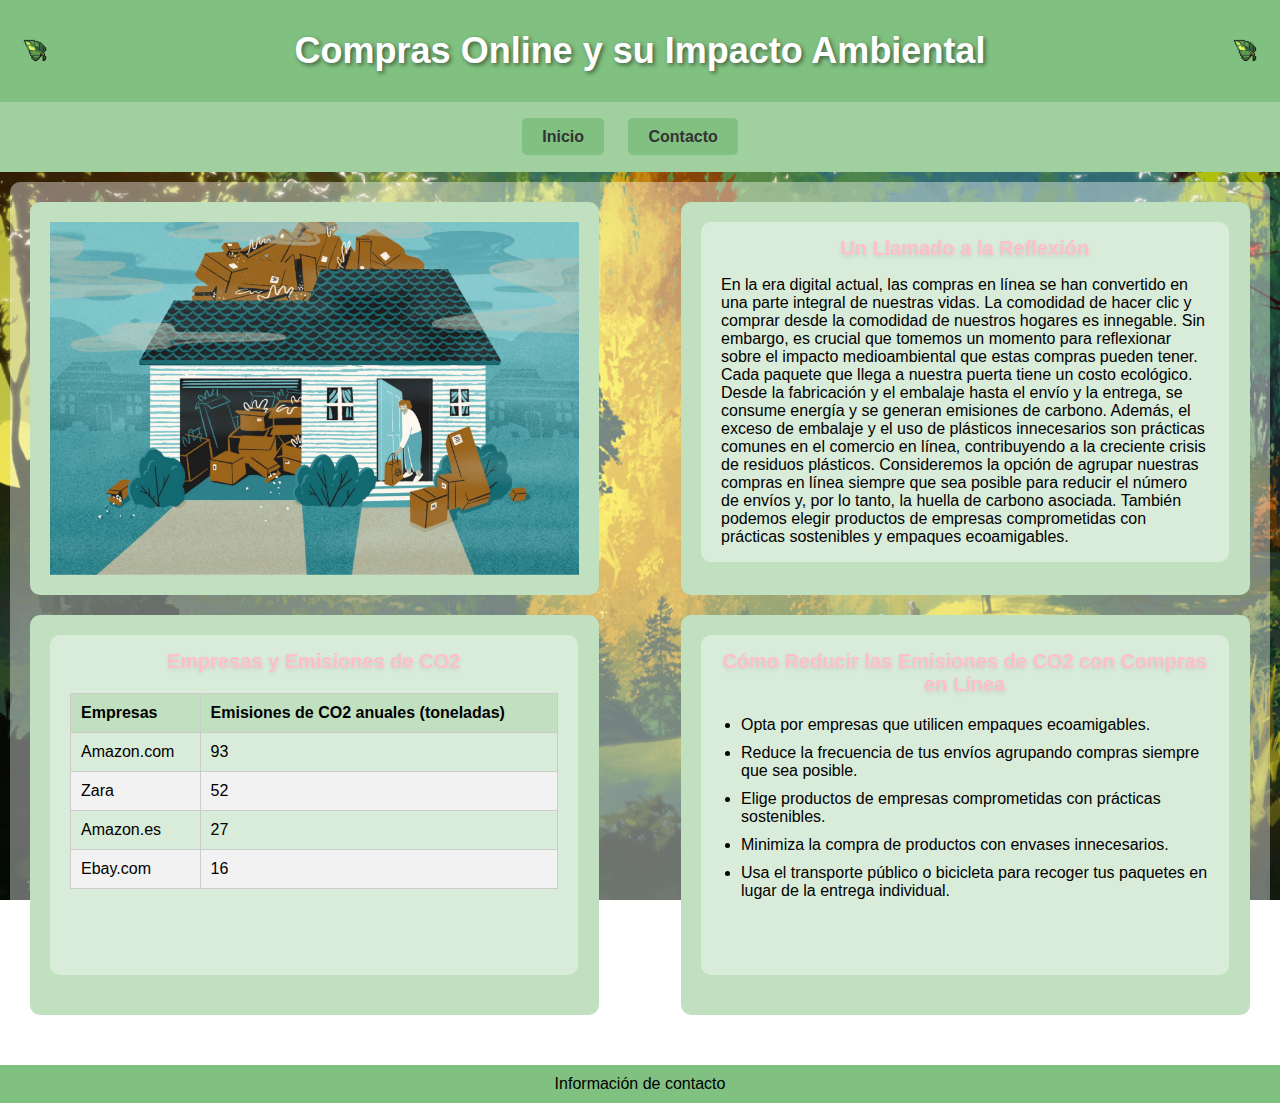
<file: DIW/impactoambiental/index.html>
<!DOCTYPE html>
<html lang="es">
<head>
    <meta charset="UTF-8">
    <meta name="viewport" content="width=device-width, initial-scale=1.0">
    <title>Mi Página</title>
    <link rel="stylesheet" href="styles.css">
</head>
<body>
    <header>
        <img src="img/leaf.png" alt="Imagen 1">
        <h1 class="titulo">Compras Online y su Impacto Ambiental</h1>
        <img src="img/leaf.png" alt="Imagen 2">
    </header>
    <nav>
        <ul>
            <li><a href="index.html">Inicio</a></li>
            <li><a href="get.html">Contacto</a></li>
        </ul>
    </nav>
    <div class="content">
        <div class="box">
            <img src="img/pic1.jpg">
        </div>
        <div class="box">
            <div>
                <h1 class="titulin">Un Llamado a la Reflexión</h1>
                <p>
                    En la era digital actual, las compras en línea se han convertido en una parte integral de nuestras vidas. La comodidad de hacer clic y comprar desde la comodidad de nuestros hogares es innegable. Sin embargo, es crucial que tomemos un momento para reflexionar sobre el impacto medioambiental que estas compras pueden tener.

                    Cada paquete que llega a nuestra puerta tiene un costo ecológico. Desde la fabricación y el embalaje hasta el envío y la entrega, se consume energía y se generan emisiones de carbono. Además, el exceso de embalaje y el uso de plásticos innecesarios son prácticas comunes en el comercio en línea, contribuyendo a la creciente crisis de residuos plásticos.

                    Consideremos la opción de agrupar nuestras compras en línea siempre que sea posible para reducir el número de envíos y, por lo tanto, la huella de carbono asociada. También podemos elegir productos de empresas comprometidas con prácticas sostenibles y empaques ecoamigables.
                </p>
            </div>
        </div>
        <div class="box">
            <div class="box">
                <h1 class="titulin">Empresas y Emisiones de CO2</h1>
                <table class="tabla-emisiones">
                    <thead>
                        <tr>
                            <th>Empresas</th>
                            <th>Emisiones de CO2 anuales (toneladas)</th>
                        </tr>
                    </thead>
                    <tbody>
                        <tr>
                            <td>Amazon.com</td>
                            <td>93</td>
                        </tr>
                        <tr>
                            <td>Zara</td>
                            <td>52</td>
                        </tr>
                        <tr>
                            <td>Amazon.es</td>
                            <td>27</td>
                        </tr>
                        <tr>
                            <td>Ebay.com</td>
                            <td>16</td>
                        </tr>
                    </tbody>
                </table>
            </div>
        </div>
        <div class="box">
            <div class="box">
                <h1 class="titulin">Cómo Reducir las Emisiones de CO2 con Compras en Línea</h1>
                <ul class="lista-emisiones">
                    <li>Opta por empresas que utilicen empaques ecoamigables.</li>
                    <li>Reduce la frecuencia de tus envíos agrupando compras siempre que sea posible.</li>
                    <li>Elige productos de empresas comprometidas con prácticas sostenibles.</li>
                    <li>Minimiza la compra de productos con envases innecesarios.</li>
                    <li>Usa el transporte público o bicicleta para recoger tus paquetes en lugar de la entrega individual.</li>
                </ul>
            </div>
        </div>
    </div>
    <footer>
        Información de contacto
    </footer>
</body>
</html>
</file>
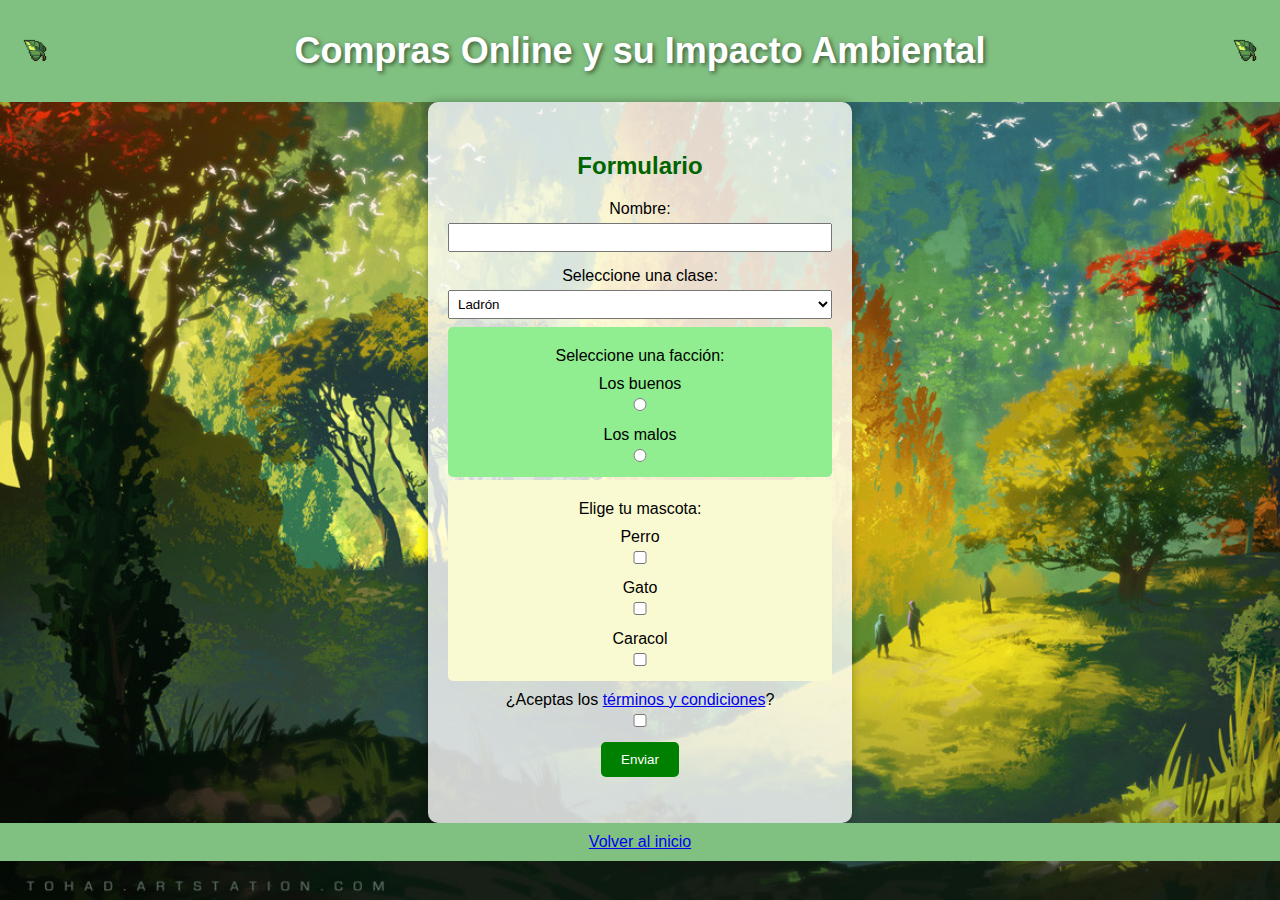
<file: DIW/impactoambiental/get.html>
<!-- SERGIO ACOSTA PORTOCARRERO

TAREA: Crear un formulario con los siguientes requisitos:
- Campo de texto
- Campo de opcion desplegable
- Radio entre opciones
- Checkbox con varias opciones
-Checkbox único 

-->
<html>
    <head>
        <meta charset="UTF-8">
        <meta name="viewport" content="width=device-width, initial-scale=1.0">
        <title>Formulario Centrado</title>
        <link rel="stylesheet" href="styles.css">
    </head>
    <body>
        <header>
            <img src="img/leaf.png" alt="Imagen 1">
            <h1 class="titulo">Compras Online y su Impacto Ambiental</h1>
            <img src="img/leaf.png" alt="Imagen 2">
        </header>
        <div id="formulario">
            <h2>Formulario</h2>
            <form method="get" action="resultados.php">
                <label for="nombre">Nombre:</label>
                <input type="text" id="nombre" name="nombre"> <!-- RECORDAR que en el PHP, el valor que recogeremos será siempre el name -->

                <label for="clase">Seleccione una clase:</label>
                <select id="clase" name="clase">
                    <option value="LADRÓN">Ladrón</option>
                    <option value="GUERRERO">Guerrero</option>
                    <option value="MAGO">Mago</option>
                </select>

                <div class="resaltado1">
                    <label>Seleccione una facción:</label>
                    <label for="BUENOS">Los buenos</label>
                    <input type="radio" id="BUENOS" name="faccion" value="BUENOS">
                    <label for="MALOS">Los malos</label>
                    <input type="radio" id="MALOS" name="faccion" value="MALOS">
                </div>

                <div class="resaltado">
                    <label>Elige tu mascota:</label>
                    <label for="checkbox1">Perro</label> <!-- Hemos de darles el mismo nombre[] EN ARRAY para que, ya que es más de una respuesta, se almacenen todas. En el php trabajaremos con arrays -->
                    <input type="checkbox" id="checkbox1" name="checkboxVarios[]" value="PERRO">
                    <label for="checkbox2">Gato</label>
                    <input type="checkbox" id="checkbox2" name="checkboxVarios[]" value="GATO">
                    <label for="checkbox3">Caracol</label>
                    <input type="checkbox" id="checkbox3" name="checkboxVarios[]" value="CARACOL">
                </div>

                <label for="condiciones">¿Aceptas los  <a href="voli.html" target="_blank">términos y condiciones</a>?</label>
                <input type="checkbox" id="condiciones" name="condiciones">

                <button type="submit">Enviar</button>

                <!-- No obligatorio: se guarda null si está vacío. ¡¡RECORDAR!!. -->
            </form>
        </div>
        <footer>
            <a href='index.html'>Volver al inicio</a>
        </footer>
    </body>
</html>
</file>
<file: DIW/impactoambiental/styles.css>
body {
    background-image: url('img/bg1.jpg'); /* Reemplaza 'ruta-de-tu-imagen.jpg' con la URL de tu imagen de fondo */
    background-size: cover; /* Cubre todo el cuerpo sin repetir */
    background-repeat: no-repeat; /* Evita la repetición de la imagen de fondo */
    background-attachment: fixed; /* Fija la imagen de fondo en su lugar */
    margin: 0;
    padding: 0;
    font-family: Arial, sans-serif;
    max-width: 1280px; /* Ancho máximo de 1280px */
    margin: 0 auto; /* Centra el body en la página */
}

header {
    background-color: #80c080; /* Verde pastel más oscuro */
    padding: 10px;
    display: flex;
    justify-content: space-between;
    align-items: center;
}

header img {
    width: 30px;
    height: 30px;
}

nav {
    background-color: #a0d0a0; /* Verde pastel medio */
    padding: 10px;
    text-align: center;
}

nav ul {
    list-style: none;
    padding: 0;
}

nav li {
    display: inline;
    margin-right: 20px;
}

.content {
    background-color: rgba(255, 255, 255, 0.4); /* Fondo blanco ligeramente transparente */
    padding: 20px;
    margin: 10px;
    border-radius: 10px;
    display: flex;
    flex-wrap: wrap;
    justify-content: space-between;
    height: auto;
}

.box {
    background-color: #c0e0c0; /* Verde pastel claro */
    width: calc(45% - 20px); /* 45% del ancho del contenedor menos los márgenes */
    padding: 20px;
    margin-bottom: 20px;
    height: 400 px; /* Altura fija para todos los divs */
    border-radius: 10px;
}

footer {
    background-color: #80c080; /* Verde pastel más oscuro */
    padding: 10px;
    text-align: center;
    clear: both;
}

header {
    background-color: #80c080; /* Color de fondo */
    padding: 20px; /* Espacio interno */
    text-align: center; /* Centrar el contenido */
}

.titulo {
    font-size: 36px; /* Tamaño de fuente grande */
    color: #fff; /* Color de texto blanco */
    text-shadow: 2px 2px 4px rgba(0, 0, 0, 0.5); /* Sombra de texto */
    margin: 0; /* Eliminar margen superior e inferior */
    padding: 10px; /* Espacio interno */
}

nav ul li a {
    text-decoration: none; /* Quita la subrayado predeterminado */
    color: #333; /* Cambia el color del texto */
    font-weight: bold; /* Hace el texto en negrita */
    padding: 10px 20px; /* Agrega espaciado alrededor del texto */
    border-radius: 5px; /* Añade bordes redondeados */
    background-color: #80c080; /* Fondo verde pastel */
    transition: background-color 0.3s, color 0.3s; /* Agrega transiciones suaves para cambiar de color */
}

/* Cambio de estilo al pasar el cursor por encima */
nav ul li a:hover {
    background-color: #a0d0a0; /* Cambia el color de fondo al pasar el cursor */
    color: #fff; /* Cambia el color del texto al pasar el cursor */
}

.box img {
    max-width: 100%; /* Ajusta el ancho de la imagen al contenedor */
    height: auto;
    display: block;
    margin: 0 auto; /* Centra la imagen horizontalmente */
}

.box div {
    background-color: rgba(255, 255, 255, 0.4);
    width: calc(96% - 20px); /* 45% del ancho del contenedor menos los márgenes */
    padding: 20px;
    height: 300px; /* Altura fija para todos los divs */
    border-radius: 10px;
}

.titulin {
    font-size: 20px;
    margin-top: -5px;
    color: pink; /* Cambia el color a tu elección */
    text-shadow: 0 2px 4px rgba(0, 0, 0, 0.1); /* Agrega una sombra suave */
    transition: color 0.3s ease;
    text-align: center;
}

.titulin:hover {
    color: darkviolet; /* Cambia el color de fondo al pasar el mouse */
}

.tabla-emisiones {
    width: 100%;
    border-collapse: collapse;
    margin-top: 20px;
}

.tabla-emisiones th, .tabla-emisiones td {
    border: 1px solid #ccc;
    padding: 10px;
    text-align: left;
}

.tabla-emisiones th {
    background-color: #c0e0c0;
}

.tabla-emisiones tbody tr:nth-child(even) {
    background-color: #f2f2f2;
}

.lista-emisiones {
    list-style-type: disc;
    margin-top: 20px;
    padding-left: 20px;
}

.lista-emisiones li {
    margin-bottom: 10px;
}

#formulario {
    background-color: rgba(255, 255, 255, 0.8);
    padding: 30px 20px;
    border-radius: 10px;
    box-shadow: 0 0 10px rgba(0, 0, 0, 0.3);
    text-align: center;
    width: 30%;
    margin: 0 auto;
}

#formulario h2 {
    color: darkgreen; /* Color de texto pastel (azul) */
    transition: color 0.3s ease; /* Transición suave para el cambio de color */
}

#formulario h2:hover {
    color: pink; /* Nuevo color de texto pastel (rojo) cuando se hace hover */
}

#formulario label {
    display: block;
    margin-top: 10px;
    
}

#formulario input[type="radio"] {
    border: 1px solid #000;
}

#formulario input[type="text"],
#formulario select,
#formulario input[type="radio"],
#formulario input[type="checkbox"] {
    margin: 5px 0;
    padding: 5px;
    width: 100%;
}

#formulario button {
    margin-top: 10px;
    padding: 10px 20px;
    background-color: green;
    color: white;
    border: none;
    border-radius: 5px;
    cursor: pointer;
}

.resaltado {
    margin-top: 3px;
    background-color: lightgoldenrodyellow; /* Color de fondo rosado */
    padding: 10px; /* Espaciado interno */
    border-radius: 5px; /* Bordes redondeados */
}

.resaltado1 {
    margin-top: 3px;
    background-color: lightgreen; /* Color de fondo rosado */
    padding: 10px; /* Espaciado interno */
    border-radius: 5px; /* Bordes redondeados */
}
</file>
